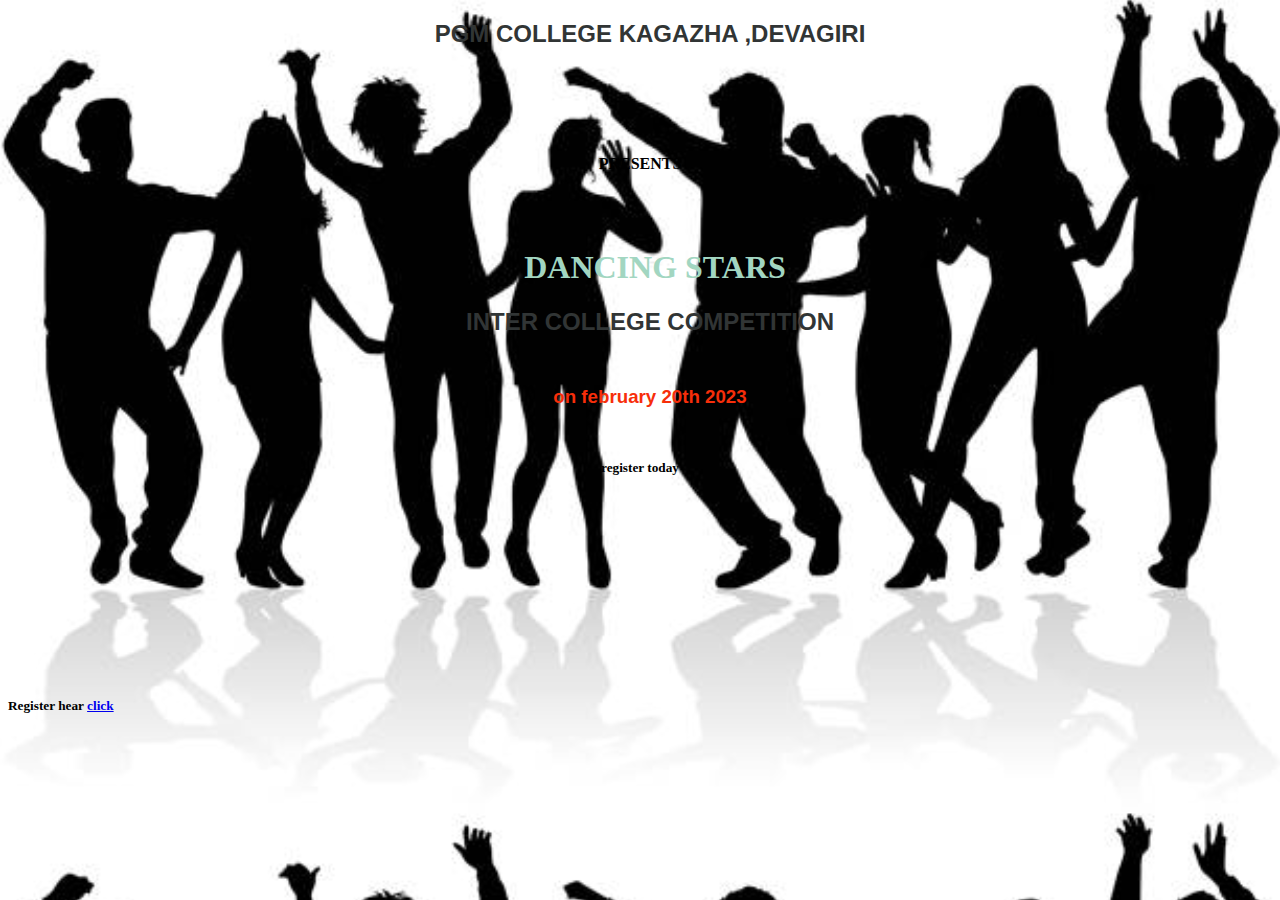
<file: index.html>
<!DOCTYPE html>
<html lang="en">
<head>
    <meta charset="UTF-8">
    <meta http-equiv="X-UA-Compatible" content="IE=edge">
    <meta name="viewport" content="width=device-width, initial-scale=1.0">
    <title>INTER COLLEGE COMPETITION </title>
    <link rel="stylesheet" href="style.css">

</head>
<body>
      <body background="dance..jpg">
    <div class="index">
        <h2>PGM COLLEGE KAGAZHA ,DEVAGIRI</h2>
        <br><br>
        <h4>PRESENTS</h4>
        <br><br><br>
        <h1 id="DB" >DANCING STARS </h1>
        <h2>INTER COLLEGE COMPETITION </h2>
        <h3> on february 20th 2023 </h3>
        <h5>register today </h5>

 
    </div>
    <h5 id= "reg">Register hear <a href="register"> click </a></h5>
    
    
</body>
</html>
</file>
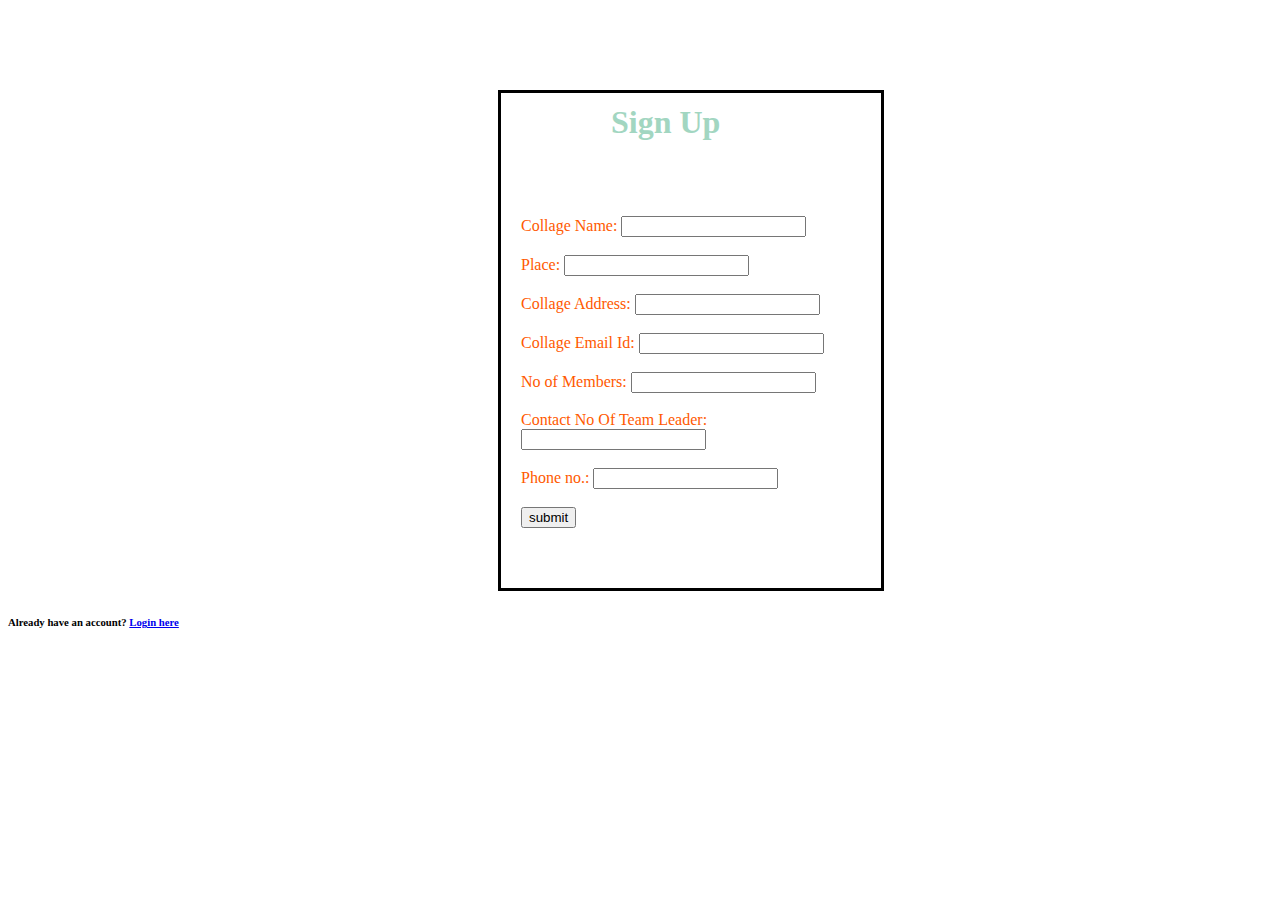
<file: register.html>
<!DOCTYPE html>
    <html lang="en">
    <head>
        <meta charset="UTF-8">
        <meta http-equiv="X-UA-Compatible" content="IE=edge">
        <meta name="viewport" content="width=device-width, initial-scale=1.0">
        <title>Registration Form</title>
        <link rel="stylesheet" href="style.css">
    </head>
    
        <h1></h1>
    
    <form>
        <div class="registration Form">
            <h1>Sign Up</h1>
            <br><br><br>
            <label for="">Collage Name:</label>
            <input type="text"required>
            <br><br>
            <label for="">Place:</label>
            <input type="text"required>
            <br><br>
            <label for="">Collage Address</label>:</label>
            <input type="text"required>
            <br><br>
            <label for="">Collage Email Id:</label>
            <input type="email" name="" id=""required>
            <br><br>
            <label for="">No of Members:</label>
            <input type="number" text=""required>
            <br><br>
            <label for="">Contact No Of Team Leader:</label>
            <input type="number" maxlength="10" id=""required>
            <br><br>
            <label for="">Phone no.:</label>
            <input type="text" maxlength="10"required>
            <br><br>
            <input id="submit" type="submit" value="submit">
        </div> 
    </form>
        <h6>Already have an account? <a href="login.html">Login here</a></h6>
    
    </body>
    </html>
</file>
<file: style.css>
.index{
    text-align: center;
}

#DS{
    text-align: left;
}

#reg{
     padding-top: 200px;
}
h1{
    color: rgb(162, 214, 193);
    margin-top: 1px;
    margin-left: 90px;
    padding-right: 60px;
}
h2{
    color: rgb(49, 53, 53);
    font-family: 'Franklin Gothic Medium', 'Arial Narrow', Arial, sans-serif;
    padding-left: 30px;
    padding-right: 10px;
    padding-bottom: 30px;
}
h3{
  color: rgb(247, 46, 10);
  font-family: 'Trebuchet MS', 'Lucida Sans Unicode', 'Lucida Grande', 'Lucida Sans', Arial, sans-serif;
    padding-left: 30px;
    padding-right: 10px;
    padding-bottom: 30px;
}
.registration{
  font-size: medium;
  width: 340px;
  padding-right: 20px;
  padding-left: 20px;
  padding-top: 10px;
  padding-bottom: 60px;
  border: 1px solid black;
  border-width: 3px;
  margin-left: 490px;  
  margin-top: 90px;
  background-color:rgba(234, 234, 234, 0.01); 
  color: rgb(255, 89, 0);
}
body{
  background-size: cover;
}
</file>
